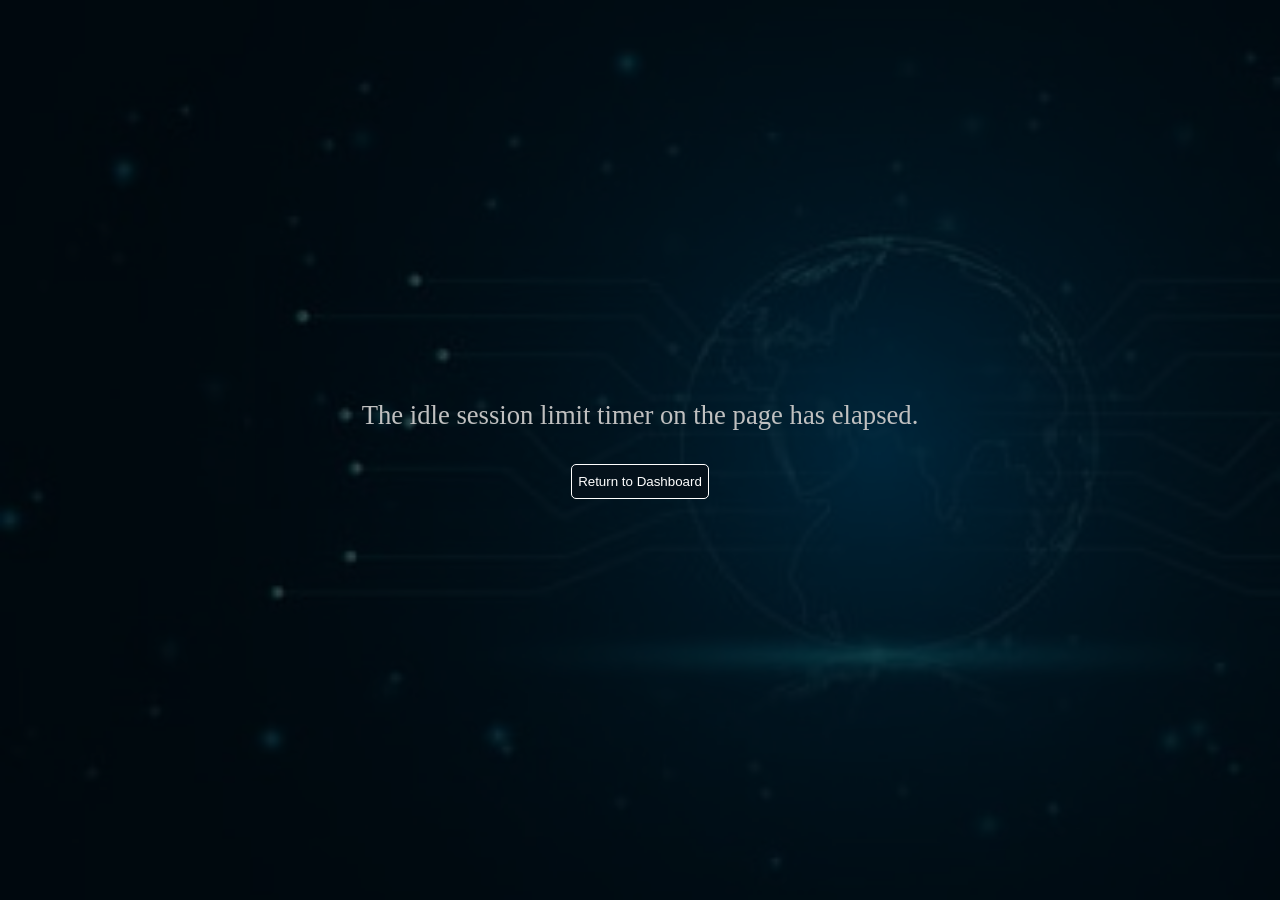
<file: timeout.html>
﻿<!DOCTYPE HTML>
<html lang="en-US">
	<head>
		<meta http-equiv="X-UA-Compatible" content="IE=edge">
		<title>GHG Emissions</title>
		<link rel="icon" type="image/x-icon" href="resources/NLNG_Logo.png">
	</head>

	<style>
		a {text-decoration: none;} 
	</style>
	
	<body style="background-image: url('resources/digital_bgd.jpg'); background-repeat: no-repeat; background-size: cover; background-attachment: fixed; font-family: 'Futura Bk BT'; color: silver; font-size: 20pt;">
		<div id="loading" style="position:fixed; top:0;left:0; width:100%; height:100%; background:rgba(0, 0, 0, 0.7);margin:auto;">
			<div style="text-align:center;margin:auto; margin-top:400px;">
				The idle session limit timer on the page has elapsed.<br><br>
				<a href="http://bny-s-t117/dashboards/mrv/index.html"><button style="cursor: pointer; background-color: #04111b; color: white; border: 1px solid white; border-radius: 5px; height: 35px;">Return to Dashboard</button></a>
			</div>
		</div>
		
	</body>

</html>
</file>
